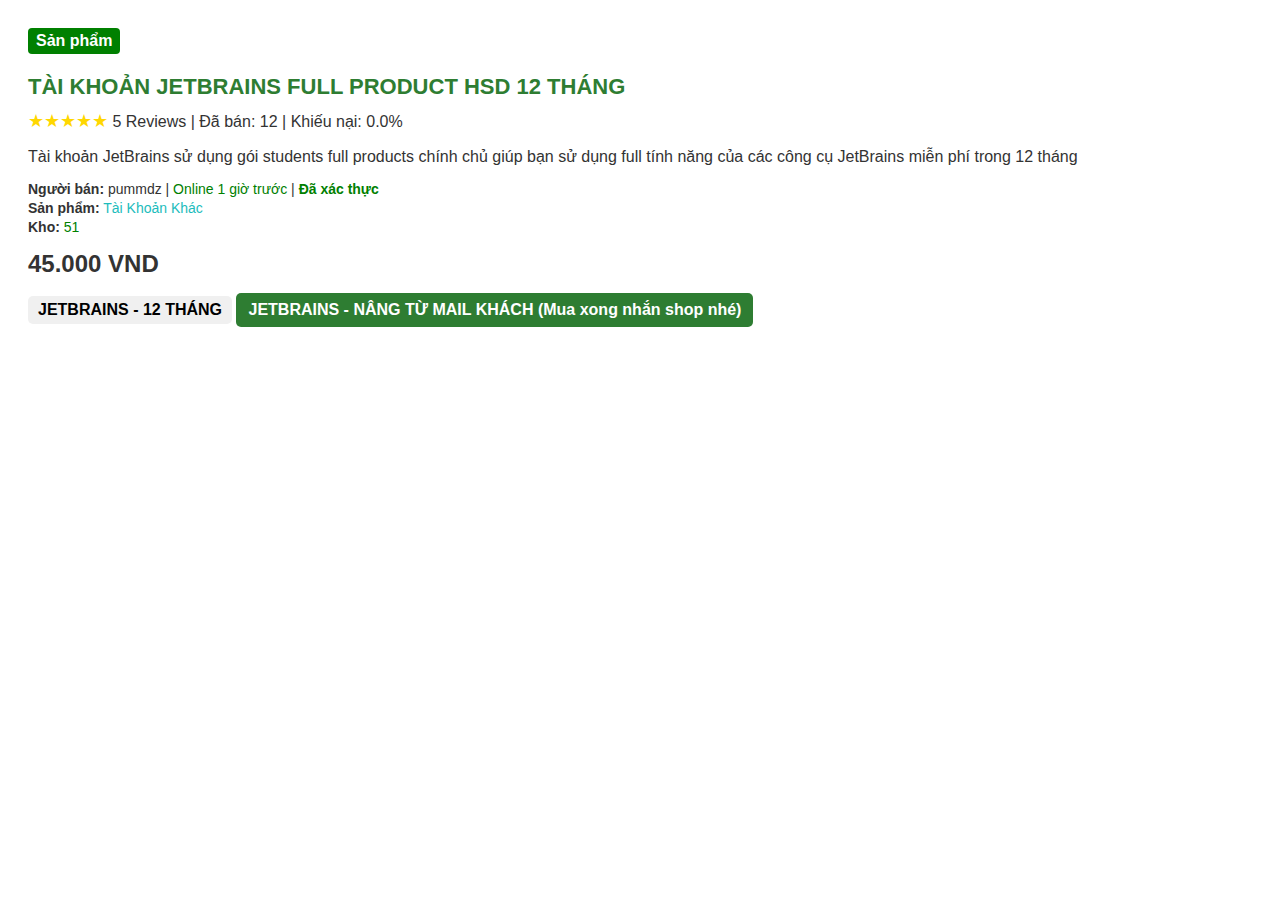
<file: index1.html>
<!DOCTYPE html>
<html lang="vi">
<head>
  <meta charset="UTF-8">
  <meta name="viewport" content="width=device-width, initial-scale=1.0">
  <title>Sản phẩm JetBrains</title>
  <link rel="stylesheet" href="index1.css">
</head>
<body>
  <div class="information">
    <div class="sp">Sản phẩm</div>
   <div class="title"> TÀI KHOẢN JETBRAINS FULL PRODUCT HSD 12 THÁNG </div>

    <div class="rating">
      <span class="stars">★★★★★</span>
      <span class="sao">5 Reviews | Đã bán: 12 | Khiếu nại: 0.0%</span>
    </div>

    <p class="description">
      Tài khoản JetBrains sử dụng gói students full products chính chủ giúp bạn sử dụng full tính năng của các công cụ JetBrains miễn phí trong 12 tháng
    </p>

    <div class="infosp">
      <p><strong>Người bán:</strong> pummdz | <span class="online">Online 1 giờ trước</span> | <span class="xacthuc">Đã xác thực</span></p>
      <p><strong>Sản phẩm:</strong> <a href="#" style="color: rgb(28, 188, 188);" >Tài Khoản Khác</a></p>
      <p><strong>Kho:</strong> <span style="color: green;"> 51 </span> </p>
    </div>

    <div class="gia">45.000 VND</div>
    <div class="tag"> <a href="#">JETBRAINS - 12 THÁNG </a></div>
    <div class="last">JETBRAINS - NÂNG TỪ MAIL KHÁCH (Mua xong nhắn shop nhé)</div>
  </div>
</body>
</html>
</file>
<file: index1.css>
body {
    font-family: Arial, sans-serif;
    background: #fff;
    color: #333;
    padding: 20px;
  }
  
  .product-card {
    border: 1px solid #ddd;
    padding: 20px;
    max-width: 600px;
    margin: auto;
    box-shadow: 0 2px 8px rgba(0,0,0,0.05);
    border-radius: 8px;
  }
  
  .sp {
    background: green;
    color: white;
    display:inline-flex;
    padding: 4px 8px;
    font-weight: bold;
    border-radius: 4px;
    margin-bottom: 10px;
  }
  
  .title {
    font-size: 22px;
    font-weight: bold;
    margin: 10px 0;
    color: #2e7d32;
  }
  
  .rating {
    margin-bottom: 10px;
  }
  
  .stars {
    color: gold;
    font-size: 18px;
  }
  
  .details {
    font-size: 14px;
    color: #888;
  }
  
  .description {
    font-size: 16px;
    margin-bottom: 15px;
  }
  
  .infosp p {
    font-size: 14px;
    margin: 3px 0;
  }
  
  .online {
    color: green;
  }
  
  .xacthuc {
    color:green;
    font-weight: bold;
  }
  
  .gia {
    font-size: 24px;
    font-weight: bold;
    margin: 15px 0;
    font-family: sans-serif;
  }
  
  .tag {
    background: #f0f0f0;
    display: inline-block;
    padding: 5px 10px;
    margin-bottom: 10px;
    border-radius: 5px;
    font-weight: bold;
   
  }
  
  .last{
    background-color: #2e7d32;
    color: white;
    padding: 8px 12px;
    border-radius: 5px;
    font-weight: bold;
    display: inline-block;
  }
  a
  {
    text-decoration: none;
    color:black;
  }
  a:hover
  {
    background-color:  #2e7d32;
    padding: 5px;
    color: #ffffff;
    border-radius: 10vh;
  }
  .last:hover
  {
    background-color: rgb(5, 87, 5);

  }
</file>
